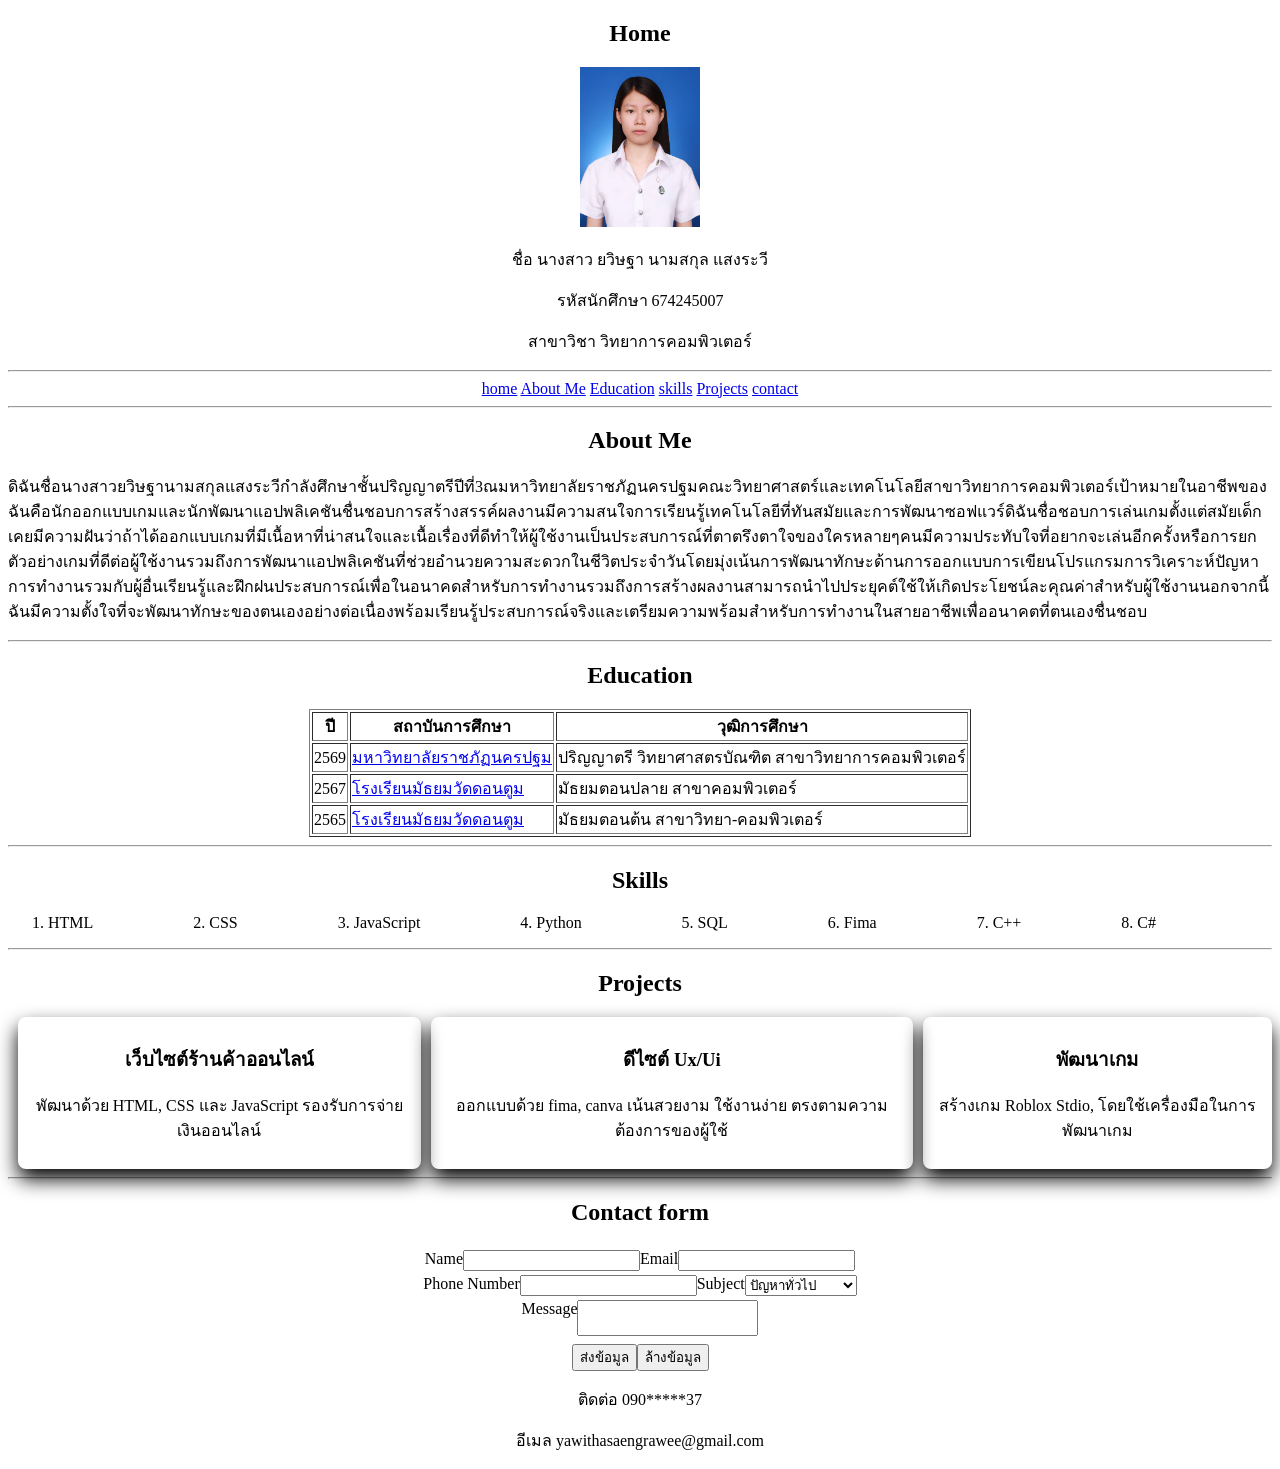
<file: F04/index.html>
<!--นางสาวยวิษฐาแสงระวี674245007_assignment1-->

<!DOCTYPE html>
<html>
<head>
<link rel="stylesheet" href="style.css">
</head>
<boby>
    <haeder>
        <section id="Home">
        <h1>Home</h1>
        <div class="container">
        <div class="profile">
        <div class="icon">
        <img src="yawitha.jpg" alt="รูปของฉัน" width="120px">
        </div>

        <div class="hon">
        <p>ชื่อ นางสาว ยวิษฐา นามสกุล แสงระวี </p>
        <p>รหัสนักศึกษา 674245007 </p>
        <p>สาขาวิชา  วิทยาการคอมพิวเตอร์ </p>
        </div>
        </section>
    <nav>
        <hr>
        <div class="link">
            <a href="#home">home</a>
            <a href="#About Me">About Me</a>
            <a href="#Education">Education</a> 
            <a href="#skills">skills</a>
            <a href="#Projects">Projects</a>
            <a href="#contact">contact</a>
        </div>
    </nav>
        <hr>
        <section id="About Me">
        <h2>About Me</h2>
        <p>ดิฉันชื่อนางสาวยวิษฐานามสกุลแสงระวีกำลังศึกษาชั้นปริญญาตรีปีที่3ณมหาวิทยาลัยราชภัฏนครปฐมคณะวิทยาศาสตร์และเทคโนโลยีสาขาวิทยาการคอมพิวเตอร์เป้าหมายในอาชีพของฉันคือนักออกแบบเกมและนักพัฒนาแอปพลิเคชันชื่นชอบการสร้างสรรค์ผลงานมีความสนใจการเรียนรู้เทคโนโลยีที่ทันสมัยและการพัฒนาซอฟแวร์ดิฉันชื่อชอบการเล่นเกมตั้งแต่สมัยเด็กเคยมีความฝันว่าถ้าได้ออกแบบเกมที่มีเนื้อหาที่น่าสนใจและเนื้อเรื่องที่ดีทำให้ผู้ใช้งานเป็นประสบการณ์ที่ตาตรึงตาใจของใครหลายๆคนมีความประทับใจที่อยากจะเล่นอีกครั้งหรือการยกตัวอย่างเกมที่ดีต่อผู้ใช้งานรวมถึงการพัฒนาแอปพลิเคชันที่ช่วยอำนวยความสะดวกในชีวิตประจำวันโดยมุ่งเน้นการพัฒนาทักษะด้านการออกแบบการเขียนโปรแกรมการวิเคราะห์ปัญหาการทำงานรวมกับผู้อื่นเรียนรู้และฝึกฝนประสบการณ์เพื่อในอนาคดสำหรับการทำงานรวมถึงการสร้างผลงานสามารถนำไปประยุคต์ใช้ให้เกิดประโยชน์ละคุณค่าสำหรับผู้ใช้งานนอกจากนี้ฉันมีความตั้งใจที่จะพัฒนาทักษะของตนเองอย่างต่อเนื่องพร้อมเรียนรู้ประสบการณ์จริงและเตรียมความพร้อมสำหรับการทำงานในสายอาชีพเพื่ออนาคตที่ตนเองชื่นชอบ</p>
        </section>
    </haeder>
     <main>
        <section id="Education">
                <hr>
                <h2>Education</h2>
                <div class="center">
                    <table border ="1">
                        <tr>
                            <th>ปี</th>
                            <th>สถาบันการศึกษา</th>
                            <th>วุฒิการศึกษา</th>
                        </tr>
                        <tr>
                            <td>2569</td>
                            <td><a href="https://www.npru.ac.th/" _blnaksrc>มหาวิทยาลัยราชภัฏนครปฐม</a> </td>
                            <td>ปริญญาตรี วิทยาศาสตรบัณฑิต สาขาวิทยาการคอมพิวเตอร์</td>
                        </tr>
                        <tr>
                            <td>2567</td>
                            <td><a href="https://www.dontoom.ac.th/" _blnaksrc>โรงเรียนมัธยมวัดดอนตูม</a> </td>
                            <td>มัธยมตอนปลาย สาขาคอมพิวเตอร์</td>
                        </tr>
                        <tr>
                            <td>2565</td>
                            <td><a href="https://www.dontoom.ac.th/" _blnaksrc>โรงเรียนมัธยมวัดดอนตูม</a> </td>
                            <td>มัธยมตอนต้น สาขาวิทยา-คอมพิวเตอร์</td>
                        </tr>
                    </table>

                </div>
            <hr>
        </section>
        <section id="skills"> 
        <h2>Skills</h2>
        <div class="all_skill">
            <ol>
                <li>HTML</li>
                <li>CSS</li>
                <li>JavaScript</li>
                <li>Python</li>
                <li>SQL</li>
                <li>Fima</li>
                <li>C++</li>
                <li>C#</li>
            </ol>
            
            <hr>
        </section>

        <section id="Projects">
        <h2>Projects</h2>
        <div class="all_Pro">
        <div class="pro">
            <div>
                <h3>เว็บไซต์ร้านค้าออนไลน์</h3>
                <p>พัฒนาด้วย HTML, CSS และ JavaScript รองรับการจ่ายเงินออนไลน์</p>
            </div>
           
        </div>

        <div class="pro">
            <h3>ดีไซต์ Ux/Ui </h3>
            <p>ออกแบบด้วย fima, canva เน้นสวยงาม ใช้งานง่าย ตรงตามความต้องการของผู้ใช้ </p>
        </div>

        <div class="pro">
            <h3>พัฒนาเกม</h3>
            <p>สร้างเกม Roblox Stdio, โดยใช้เครื่องมือในการพัฒนาเกม</p>
        </div>
        </div>
        </section>       
            
            <hr>
        <section id="contact">
        <h2>Contact form</h2>
        <div class="contt">
        <from>
            <div>
                <label>Name</label>
                <input type="text" required>
                <label>Email</label>
                <input type="email" required>
            </div>
            <div>
                <label>Phone Number</label> 
                <input type="tel">
                <label>Subject</label>    
                <select input name="country">
                    <option value="normal">ปัญหาทั่วไป</option>
                    <option value="very ">ปัญหามาก</option>
                    <option value="very special">ปัญหามากพิเศษ</option>
                </select>
            </div>
            <div>
                <label>Message</label>
                <textarea style="resize: none;"></textarea>    
            </div>            
            
            
        </from>
        </div>
        </section>

        <diiv class="kom">
            <button type="submit">ส่งข้อมูล</button>
            <button type="reset">ล้างข้อมูล</button>
        </diiv>
     </main>
     <footer>
     <div class="footer">
        <p>ติดต่อ 090*****37</p>
        <p>อีเมล yawithasaengrawee@gmail.com</p>
        </div>
     </footer>
</boby>
</head>
</html>
</file>
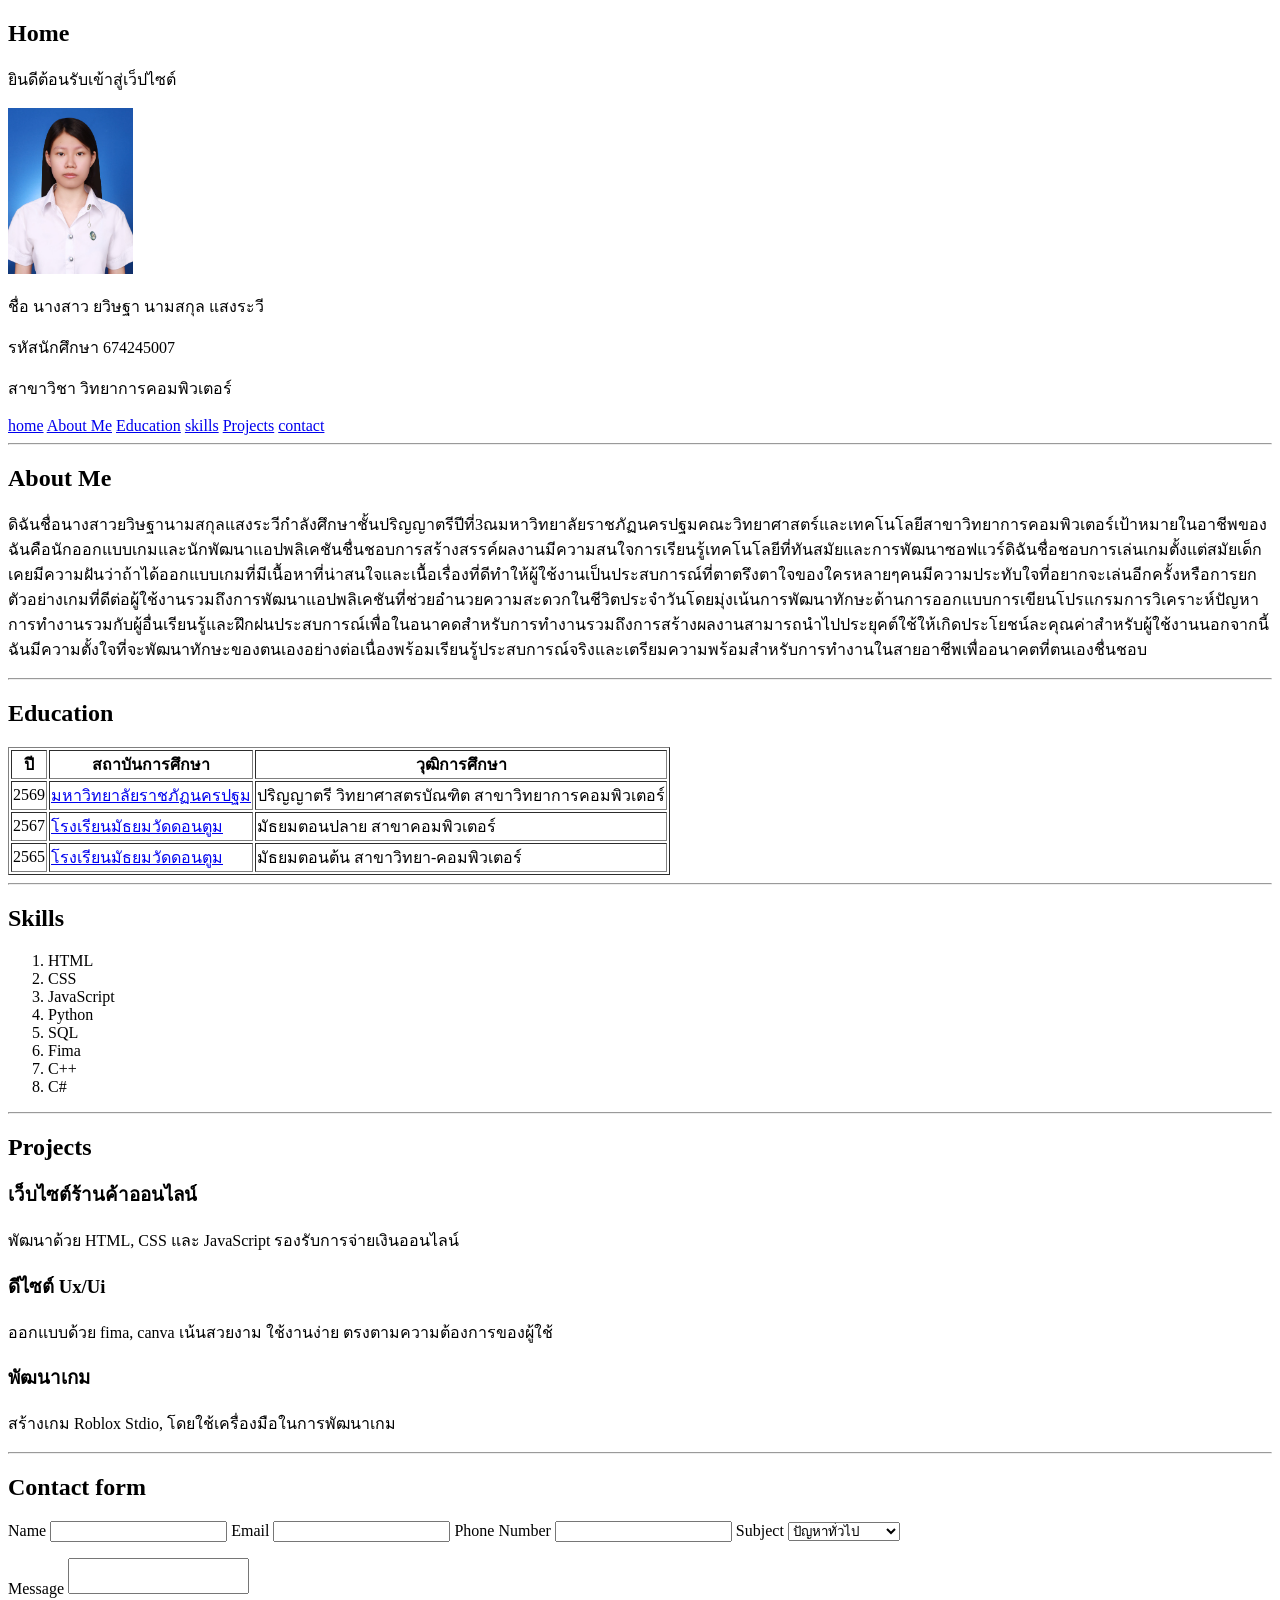
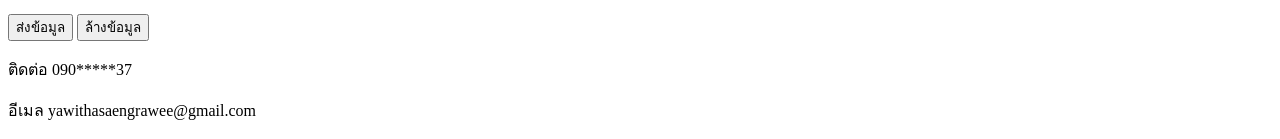
<file: github007/index.html>
<!--นางสาวยวิษฐาแสงระวี674245007_assignment1-->

<!DOCTYPE html>
<html>
<head>

</head>
<boby>
    <haeder>
        <section id="Home">
        <h1>Home</h1>
        <p>ยินดีต้อนรับเข้าสู่เว็ปไซต์</p>
        <img src="yawitha.jpg" alt="รูปของฉัน" width="125">
        <p>ชื่อ นางสาว ยวิษฐา นามสกุล แสงระวี </p>
        <p>รหัสนักศึกษา 674245007 </p>
        <p>สาขาวิชา  วิทยาการคอมพิวเตอร์ </p>
        </section>
    <nav>
        <tr>
            <th><a href="#home">home</a></th>
            <th><a href="#About Me">About Me</a></th>
            <th><a href="#Education">Education</a> </th>
            <th><a href="#skills">skills</a></th>
            <th><a href="#Projects">Projects</a></th>
            <th><a href="#contact">contact</a></th>
        </tr>
    </nav>
        <hr>
        <section id="About Me">
        <h2>About Me</h2>
        <p>ดิฉันชื่อนางสาวยวิษฐานามสกุลแสงระวีกำลังศึกษาชั้นปริญญาตรีปีที่3ณมหาวิทยาลัยราชภัฏนครปฐมคณะวิทยาศาสตร์และเทคโนโลยีสาขาวิทยาการคอมพิวเตอร์เป้าหมายในอาชีพของฉันคือนักออกแบบเกมและนักพัฒนาแอปพลิเคชันชื่นชอบการสร้างสรรค์ผลงานมีความสนใจการเรียนรู้เทคโนโลยีที่ทันสมัยและการพัฒนาซอฟแวร์ดิฉันชื่อชอบการเล่นเกมตั้งแต่สมัยเด็กเคยมีความฝันว่าถ้าได้ออกแบบเกมที่มีเนื้อหาที่น่าสนใจและเนื้อเรื่องที่ดีทำให้ผู้ใช้งานเป็นประสบการณ์ที่ตาตรึงตาใจของใครหลายๆคนมีความประทับใจที่อยากจะเล่นอีกครั้งหรือการยกตัวอย่างเกมที่ดีต่อผู้ใช้งานรวมถึงการพัฒนาแอปพลิเคชันที่ช่วยอำนวยความสะดวกในชีวิตประจำวันโดยมุ่งเน้นการพัฒนาทักษะด้านการออกแบบการเขียนโปรแกรมการวิเคราะห์ปัญหาการทำงานรวมกับผู้อื่นเรียนรู้และฝึกฝนประสบการณ์เพื่อในอนาคดสำหรับการทำงานรวมถึงการสร้างผลงานสามารถนำไปประยุคต์ใช้ให้เกิดประโยชน์ละคุณค่าสำหรับผู้ใช้งานนอกจากนี้ฉันมีความตั้งใจที่จะพัฒนาทักษะของตนเองอย่างต่อเนื่องพร้อมเรียนรู้ประสบการณ์จริงและเตรียมความพร้อมสำหรับการทำงานในสายอาชีพเพื่ออนาคตที่ตนเองชื่นชอบ</p>
        </section>
    </haeder>
     <main>
        <section id="Education">
                <hr>
                <h2>Education</h2>
            <table border ="1">
            <tr>
                <th>ปี</th>
                <th>สถาบันการศึกษา</th>
                <th>วุฒิการศึกษา</th>
            </tr>
            <tr>
                <td>2569</td>
                <td><a href="https://www.npru.ac.th/" _blnaksrc>มหาวิทยาลัยราชภัฏนครปฐม</a> </td>
                <td>ปริญญาตรี วิทยาศาสตรบัณฑิต สาขาวิทยาการคอมพิวเตอร์</td>
            </tr>
            <tr>
                <td>2567</td>
                <td><a href="https://www.dontoom.ac.th/" _blnaksrc>โรงเรียนมัธยมวัดดอนตูม</a> </td>
                <td>มัธยมตอนปลาย สาขาคอมพิวเตอร์</td>
            </tr>
            <tr>
                <td>2565</td>
                <td><a href="https://www.dontoom.ac.th/" _blnaksrc>โรงเรียนมัธยมวัดดอนตูม</a> </td>
                <td>มัธยมตอนต้น สาขาวิทยา-คอมพิวเตอร์</td>
            </tr>
            </table>
            <hr>
        </section>
        <section id="skills"> 
        <h2>Skills</h2>
            <ol>
                <li>HTML</li>
                <li>CSS</li>
                <li>JavaScript</li>
                <li>Python</li>
                <li>SQL</li>
                <li>Fima</li>
                <li>C++</li>
                <li>C#</li>
            </ol>
            <hr>
        </section>
            <section id="Projects">
                <h2>Projects</h2>

        <article class="project-1">
            <h3>เว็บไซต์ร้านค้าออนไลน์</h3>
            <p>พัฒนาด้วย HTML, CSS และ JavaScript รองรับการจ่ายเงินออนไลน์</p>
        </article>

        <article class="project-2">
            <h3>ดีไซต์ Ux/Ui </h3>
            <p>ออกแบบด้วย fima, canva เน้นสวยงาม ใช้งานง่าย ตรงตามความต้องการของผู้ใช้ </p>
        </article>

        <article class="project-3">
            <h3>พัฒนาเกม</h3>
            <p>สร้างเกม Roblox Stdio, โดยใช้เครื่องมือในการพัฒนาเกม</p>
        </article>
        </section>        
            </article>
            <hr>
        <section id="contact">
        <h2>Contact form</h2>
        <from>
            <label>
                Name
                <input type="text" required>
                Email
                <input type="email" required>
                Phone Number
                <input type="tel">
                Subject
                <select input name="country">
                <option value="normal">ปัญหาทั่วไป</option>
                <option value="very ">ปัญหามาก</option>
                <option value="very special">ปัญหามากพิเศษ</option>
                </select>
                <p>Message
                <textarea style="resize: none;"></textarea></p>
                
                <button type="submit">ส่งข้อมูล</button>
                <button type="reset">ล้างข้อมูล</button>
            </label>
        </from>
        </section>
     </main>
     <footer>
        <p>ติดต่อ 090*****37</p>
        <p>อีเมล yawithasaengrawee@gmail.com</p>
     </footer>
</boby>
</head>
</html>
</file>
<file: F04/style.css>
h1{
    text-align: center;
}
.contaion{
    display: flex;
}
.icon{
    text-align: center;
}
.link{
    text-align: center;
}
.all_Pro{
    display: flex;
}
.pro{
    border: 1px ;
    margin-left: 10px;
    border-radius: 8px;
    padding: 10px;
    text-align: center;
    box-shadow: 0px 10px 20px;
}
.hon{
    text-align-last: center;
}
h2{
    text-align: center;
}
.center{
    display: flex;
    justify-content: center;
}
.all_skill ol{
     display: grid;
     grid-template-columns: repeat(8, auto);
}
.footer{
    text-align: center;
}
.contt{
    display: flex;
    justify-content: center;

}
.kom{
     display: flex;
    justify-content: center;
}
#contact div{
    margin: 4px;
    display: flex;
    justify-content: center;

}
</file>
